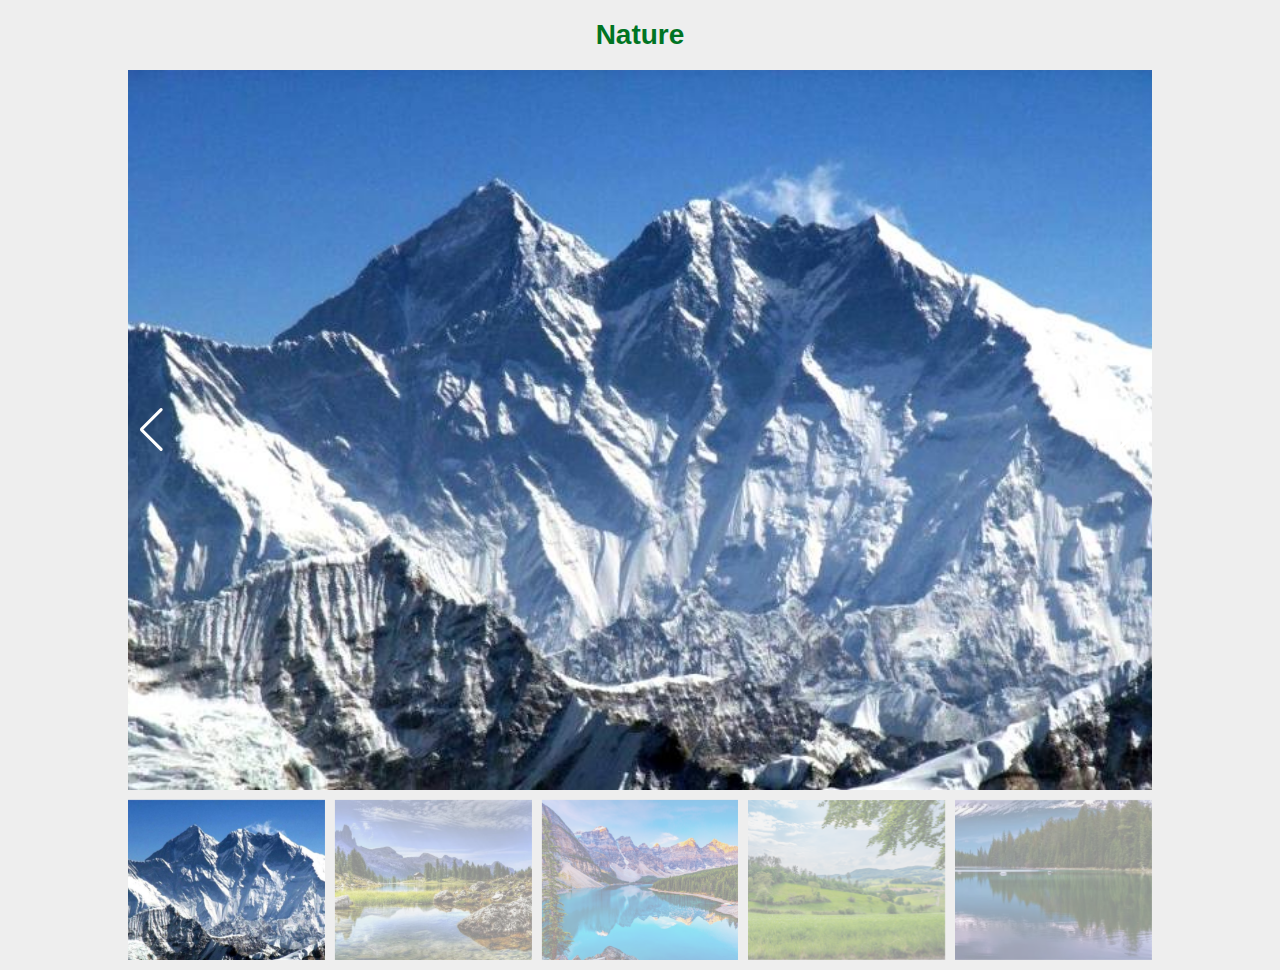
<file: swiper/swiper-2.html>
<!DOCTYPE html>
<html lang="en">
  <head>
    <meta charset="UTF-8">
    <meta http-equiv="X-UA-Compatible" content="IE=edge">
    <meta name="viewport" content="width=device-width, user-scalable=no, initial-scale=1.0" maximum-scale="1.0 , minimum-scale=1.0"> 
    <link rel="stylesheet" href="https://unpkg.com/swiper/swiper-bundle.min.css"/>
    <link rel="stylesheet" href="./css/swiper2.css" type="text/css"/>
    <title>Swiper</title>
  </head>
  <body>
    <h1>Nature</h1>
   
    <div style="--swiper-navigation-color: #fff; --swiper-pagination-color: #fff"class="swiper mySwiper2">
      <div class="swiper-wrapper">
        <div class="swiper-slide">
          <img src="img/slider-swiper1.jpg" alt="" />
        </div>
        <div class="swiper-slide">
          <img src="img/slider-swiper2.jpg" alt="2" />
        </div>
        <div class="swiper-slide">
          <img src="img/slider-swiper3.jpg" alt="3" />
        </div>
        <div class="swiper-slide">
          <img src="img/slider-swiper4.jpg" alt="" />
        </div>
        <div class="swiper-slide">
          <img src="img/slider-swiper5.jpg" alt="" />
        </div>
        <div class="swiper-slide">
          <img src="img/slider-swiper6.jpg" alt="6" />
        </div>
        <div class="swiper-slide">
          <img src="img/slider-swiper7.jpg" alt="" />
        </div>
        <div class="swiper-slide">
          <img src="img/slider-swiper8.jpg" alt="" />
        </div>
        <div class="swiper-slide">
          <img src="img/slider-swiper9.jpg" alt="" />
        </div>
        <div class="swiper-slide">
          <img src="img/slider-swiper10.jpg" alt="" />
        </div>
      </div>
      <div class="swiper-button-next"></div>
      <div class="swiper-button-prev"></div>
    </div>
    <div thumbsSlider="" class="swiper mySwiper">
      <div class="swiper-wrapper">
        <div class="swiper-slide">
          <img src="img/slider-swiper1.jpg" alt="" />
        </div>
        <div class="swiper-slide">
          <img src="img/slider-swiper2.jpg" alt="" />
        </div>
        <div class="swiper-slide">
          <img src="img/slider-swiper3.jpg" alt="" />
        </div>
        <div class="swiper-slide">
          <img src="img/slider-swiper4.jpg" alt="" />
        </div>
        <div class="swiper-slide">
          <img src="img/slider-swiper5.jpg" alt="" />
        </div>
        <div class="swiper-slide">
          <img src="img/slider-swiper6.jpg" alt="" />
        </div>
        <div class="swiper-slide">
          <img src="img/slider-swiper7.jpg" alt="" />
        </div>
        <div class="swiper-slide">
          <img src="img/slider-swiper8.jpg" alt="" />
        </div>
        <div class="swiper-slide">
          <img src="img/slider-swiper9.jpg" alt="" />
        </div>
        <div class="swiper-slide">
          <img src="img/slider-swiper10.jpg" alt="" />>
        </div>
      </div>
    </div>

    
    <script src="https://unpkg.com/swiper/swiper-bundle.min.js"></script>

    
    <script>
      var swiper = new Swiper(".mySwiper", {
        spaceBetween: 10,
        slidesPerView: 5,
        freeMode: true,
        watchSlidesProgress: true,
        
              
      });
      var swiper2 = new Swiper(".mySwiper2", {
        spaceBetween: 10,
        navigation: {
          nextEl: ".swiper-button-next",
          prevEl: ".swiper-button-prev",
        },
        loop:true,
        thumbs: {
          swiper: swiper,
        },
        breakpoints: {
          // when window width is >= 320px
          320: {
            autoplay:false,
          spaceBetween: 20
          },
          // when window width is >= 480px
          480: {
          
          spaceBetween: 30
          },
          // when window width is >= 640px
          640: {
            
          spaceBetween: 40
          }
        }
      });
    </script>

  </body>




        



</html>
</file>
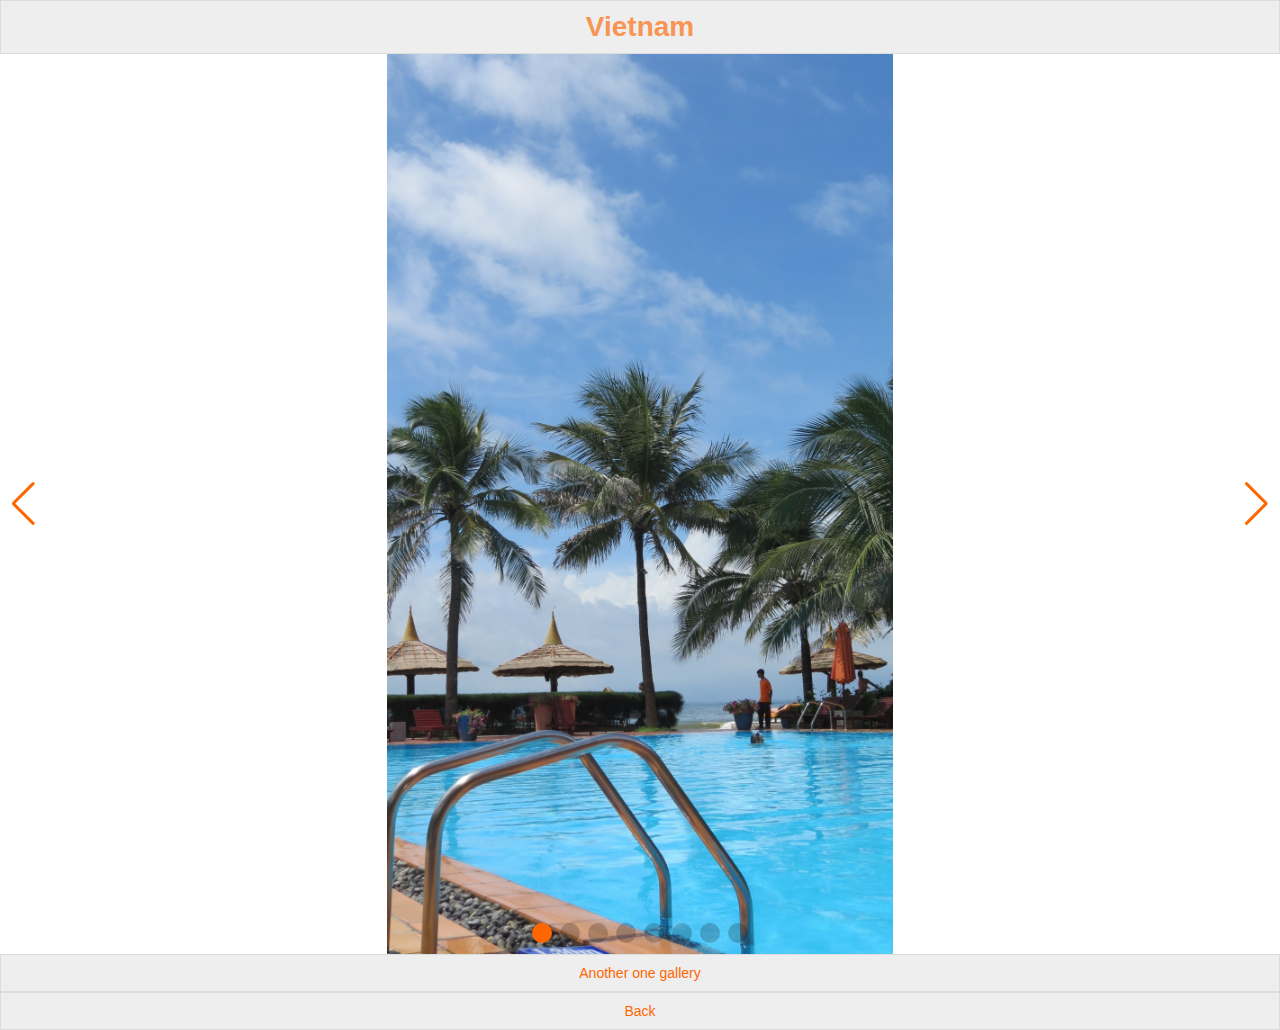
<file: swiper/swiper.html>
<!DOCTYPE html>
<html lang="en">
    <head>
        <meta charset="UTF-8">
        <meta http-equiv="X-UA-Compatible" content="IE=edge">
        <meta name="viewport" content="width=device-width, user-scalable=no, initial-scale=1.0" maximum-scale="1.0 , minimum-scale=1.0"> 
        <!-- Link Swiper's CSS -->
        <link rel="stylesheet" href="https://unpkg.com/swiper/swiper-bundle.min.css"/>
        <link rel="stylesheet" href="./css/swiper.css" type="text/css"/>
        <title>Swiper</title>
    </head>
    <body>
        <h1>Vietnam</h1>
        <!-- Swiper -->
        <div class="swiper mySwiper">
            <div class="swiper-wrapper">
                <div class="swiper-slide">
                    <div class="swiper-zoom-container">
                        <img src="img/swiper-1.JPG" alt="">
                    </div>
                </div>
                <div class="swiper-slide">
                    <div class="swiper-zoom-container">
                        <img src="img/swiper-2.JPG" alt="">
                    </div>
                </div>
                <div class="swiper-slide">
                    <div class="swiper-zoom-container">
                        <img src="img/swiper-3.JPG" alt="">
                    </div>
                </div>
                <div class="swiper-slide">
                    <div class="swiper-zoom-container">
                        <img src="img/swiper-4.JPG" alt="">
                    </div>
                </div>
                <div class="swiper-slide">
                    <div class="swiper-zoom-container">
                        <img src="img/swiper-5.JPG" alt="">
                    </div>
                </div>
                <div class="swiper-slide">
                    <div class="swiper-zoom-container">
                        <img src="img/swiper-6.JPG" alt="">
                    </div>
                </div>
                <div class="swiper-slide">
                    <div class="swiper-zoom-container">
                        <img src="img/swiper-7.JPG" alt="">
                    </div>
                </div>
                <div class="swiper-slide">
                    <div class="swiper-zoom-container">
                        <img src="img/swiper-8.JPG" alt="">
                    </div>
                </div>
            </div>
            
            <div class="swiper-pagination"></div>
            <div class="swiper-button-next"></div>
            <div class="swiper-button-prev"></div>
            
        </div>
        <div class="another">
            <a href="swiper-2.html" target="_blank">Another one gallery</a>
        </div>
        <div class="back">
            <a href="../index.html" target="_blank">Back</a>
        </div>
        
    
        <!-- Swiper JS -->
        <script src="https://unpkg.com/swiper/swiper-bundle.min.js"></script>
        
        <!-- Initialize Swiper -->
        <script>
            var swiper = new Swiper(".mySwiper", {
            pagination: {
                el: ".swiper-pagination",
                clickable: true,
                renderBullet: function (index, className) {
                return '<span class="' + className + '">' + (index + 1) + "</span>";
                },
                
            },
            
            });
        </script>
        <script>
            var swiper = new Swiper(".mySwiper", {
                navigation: {
                nextEl: ".swiper-button-next",
                prevEl: ".swiper-button-prev",
                },
            });
        </script>
        <script>
            var swiper = new Swiper(".mySwiper", {
            zoom: true,
            loop:true,
            autoplay:true,
            
            navigation: {
                nextEl: ".swiper-button-next",
                prevEl: ".swiper-button-prev",
            },
            pagination: {
                el: ".swiper-pagination",
                clickable: true,
            },
            breakpoints: {
          // when window width is >= 320px
          320: {
            autoplay:false,
          spaceBetween: 20
          },
          // when window width is >= 480px
          480: {
          
          spaceBetween: 30
          },
          // when window width is >= 640px
          640: {
            
          spaceBetween: 40
          }
        }
            });
        </script>
        
        

       
    </body>



</html>
</file>
<file: swiper/css/swiper2.css>
html,
body {
position: relative;
height: 100%;
}

body {
background: #eee;
font-family: Helvetica Neue, Helvetica, Arial, sans-serif;
font-size: 14px;
color: #000;
margin: 0;
padding: 0;
}
body h1{
    color: rgb(0, 116, 35);
    text-align: center;
    cursor: pointer;
    transition: all ease-in-out 0.3s;
}
body h1:hover{
    color: rgb(167, 137, 0);
    text-align: center;
    
}
.swiper {
width: 100%;
height: 100%;
}

.swiper-slide {
text-align: center;
font-size: 18px;
background: #fff;

/* Center slide text vertically */
display: -webkit-box;
display: -ms-flexbox;
display: -webkit-flex;
display: flex;
-webkit-box-pack: center;
-ms-flex-pack: center;
-webkit-justify-content: center;
justify-content: center;
-webkit-box-align: center;
-ms-flex-align: center;
-webkit-align-items: center;
align-items: center;
}

.swiper-slide img {
display: block;
width: 100%;
height: 100%;
object-fit: cover;
}

body {
color: rgb(88, 88, 88);
color: rgb(24, 23, 23);
}

.swiper {
width: 80%;
height: 300px;
margin-left: auto;
margin-right: auto;
}

.swiper-slide {

background-position: center;
}

.mySwiper2 {
height: 80%;
width: 80%;
}

.mySwiper {
height: 20%;
box-sizing: border-box;
padding: 10px 0;
}

.mySwiper .swiper-slide {
width: 25%;
height: 100%;
opacity: 0.4;
}

.mySwiper .swiper-slide-thumb-active {
opacity: 1;
}

.swiper-slide img {
display: block;
width: 100%;
height: 100%;
object-fit: cover;
}
</file>
